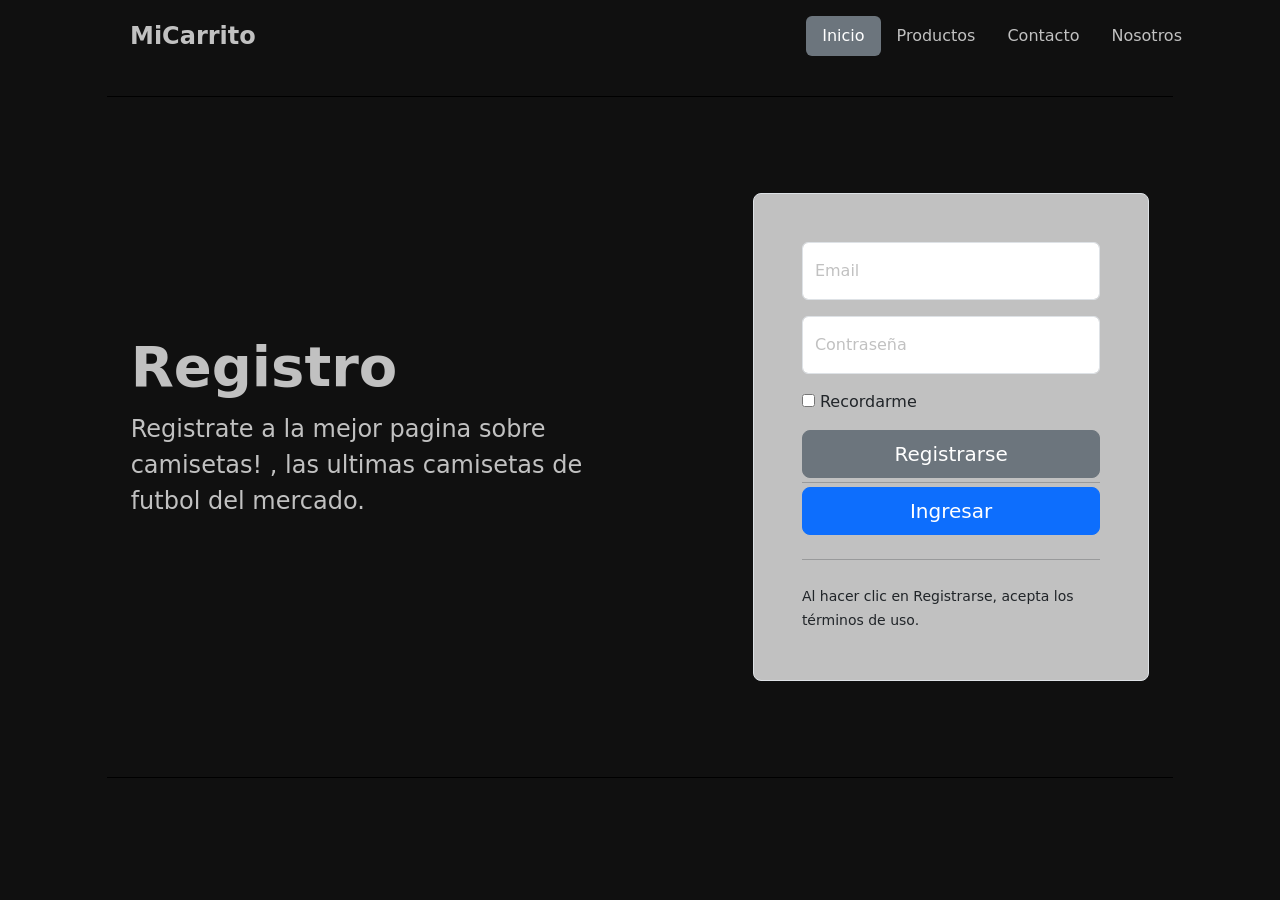
<file: index.html>
<!DOCTYPE html>
<html lang="es">
<head>
    <meta charset="UTF-8">
    <meta name="viewport" content="width=device-width, initial-scale=1.0">
    <link rel="shortcut icon" href="./img/favicon.ico" type="image/x-icon">
    <link href="https://cdn.jsdelivr.net/npm/bootstrap@5.3.3/dist/css/bootstrap.min.css" rel="stylesheet" integrity="sha384-QWTKZyjpPEjISv5WaRU9OFeRpok6YctnYmDr5pNlyT2bRjXh0JMhjY6hW+ALEwIH" crossorigin="anonymous">
    <link rel="stylesheet" href="style.css">
    <title>Mi Carrito</title>
</head>
<body>
    <div class="container">
        <header class="d-flex flex-wrap justify-content-center py-3 mb-4">
          <a href="#" class="d-flex align-items-center mb-3 mb-md-0 me-md-auto link-body-emphasis text-decoration-none">
            <svg class="bi me-2" width="40" height="32"><use xlink:href="#bootstrap"></use></svg>
            <span class="fs-4 white">MiCarrito</span>
          </a>
          <ul class="nav nav-pills">
            <li class="nav-item"><a href="#" class="nav-link active bg-secondary" aria-current="page">Inicio</a></li>
            <li class="nav-item"><a href="pages/productos.html" class="nav-link white">Productos</a></li>
            <li class="nav-item"><a href="#" class="nav-link white">Contacto</a></li>
            <li class="nav-item"><a href="#" class="nav-link white">Nosotros</a></li>
          </ul>
        </header>
      </div>
      <div class="container col-xl-10 col-xxl-8 px-4 py-5 border-top border-bottom border-black">
        <div class="row align-items-center g-lg-5 py-5">
          <div class="col-lg-7 text-center text-lg-start">
            <h1 class="display-4 fw-bold lh-1  mb-3 white">Registro</h1>
            <p class="col-lg-10 fs-4 white">Registrate a la mejor pagina sobre camisetas! , las ultimas camisetas de futbol del mercado.</p>
          </div>
          <div class="col-md-10 mx-auto col-lg-5">
            <form class="p-4 p-md-5 border rounded-3">
              <div class="form-floating mb-3 white">
                <input type="email" class="form-control" id="emailUsuario" placeholder="email@email.com">
                <label for="floatingInput">Email</label>
              </div>
              <div class="form-floating mb-3 white">
                <input type="password" class="form-control white" id="passUsuario" placeholder="Contraseña">
                <label for="floatingPassword">Contraseña</label>
              </div>
              <div class="checkbox mb-3">
                <label>
                  <input type="checkbox" value="remember-me"> Recordarme
                </label>
              </div>
              <button class="w-100 btn btn-lg btn-secondary" type="button" id="btnRegistro">Registrarse</button>
              <hr class="my-1">
              <button class="w-100 btn btn-lg btn-primary" type="button" id="btnIngresar">Ingresar</button>
              <hr class="my-4">
              <small class="text-body">Al hacer clic en Registrarse, acepta los términos de uso.</small>
            </form>
          </div>
        </div>
      </div>


    <script src="proyectoFinal.js"></script>
    <script src="https://cdn.jsdelivr.net/npm/bootstrap@5.3.3/dist/js/bootstrap.bundle.min.js" integrity="sha384-YvpcrYf0tY3lHB60NNkmXc5s9fDVZLESaAA55NDzOxhy9GkcIdslK1eN7N6jIeHz" crossorigin="anonymous"></script>
</body>
</html>
</file>
<file: style.css>
*{
    margin: 0;
    padding: 0;
    box-sizing: border-box;
}

body{
    background-color: rgb(16, 16, 16);
    font-family:system-ui, -apple-system, BlinkMacSystemFont, 'Segoe UI', Roboto, Oxygen, Ubuntu, Cantarell, 'Open Sans', 'Helvetica Neue', sans-serif !important ;
}
span{
    font-weight: bold;
}
.white{
    color: rgb(193, 193, 193);
}
form{
    background-color: rgb(193, 193, 193);
}
#carrito{
    display: none;
}
tbody{
    text-align: center;
}
tbody tr{
    text-align: center;
}

.negro{
    color: black;
}
/* Media queries */
@media (max-width: 480px){
    #headerNav{
        display: flex;
        flex-direction: column;
        text-align: center;
        justify-content: center;
        align-items: center;
    }
    #menuNav{
        display: flex;
        flex-direction: column;
    }
    .titulo{
        margin-right: 20px;
    }
    .titulo span{
        font-weight: 100px;
    }
    .containerCard{
        display: flex;
        flex-direction: column;
        align-items: center;
    }
}
@media (max-width: 768px) {
    
  }
@media (max-width: 1024px) {
    
}
</file>
